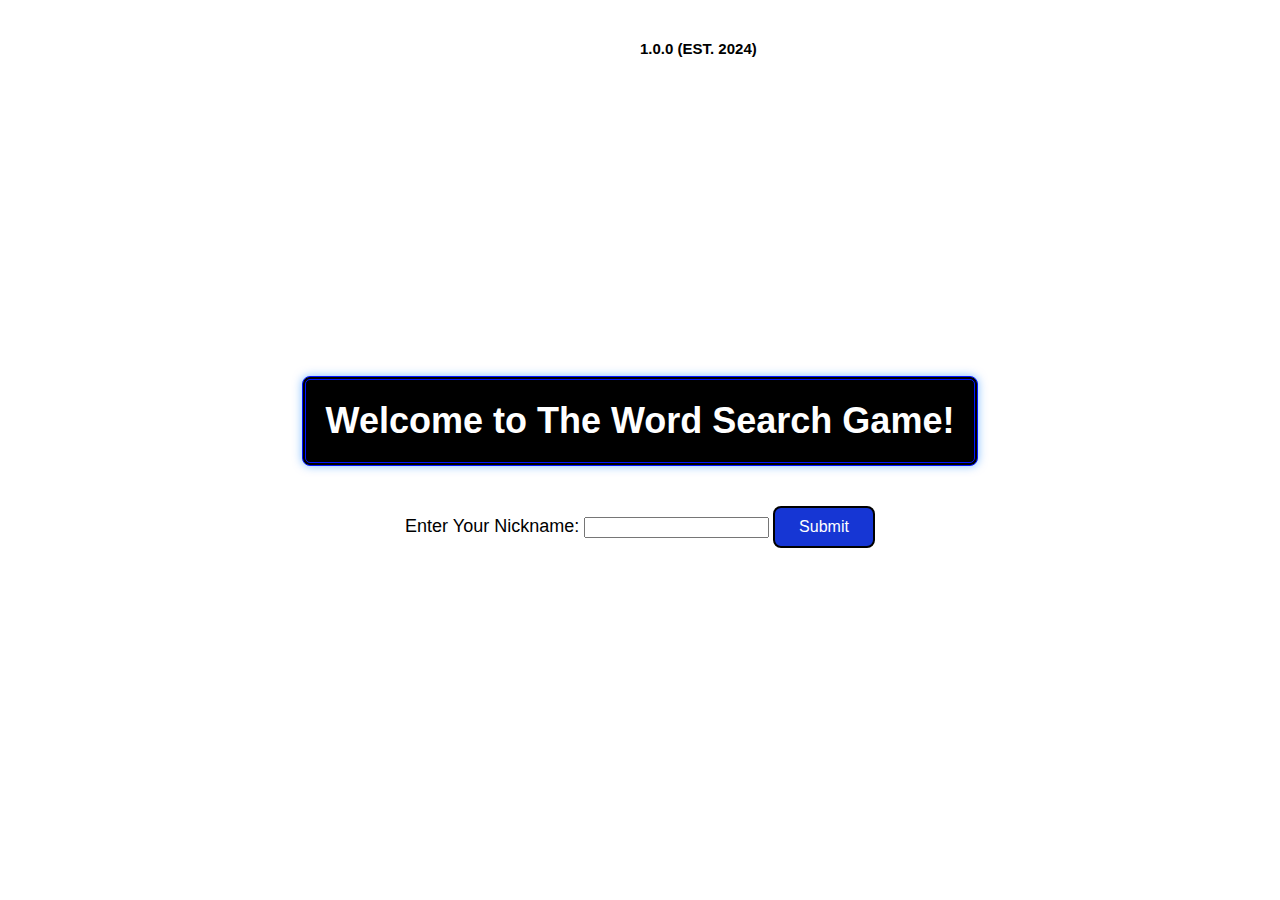
<file: html/index.html>
<!DOCTYPE html>
<html>
<head>
  <meta charset="utf-8">
  <title>Word Search Game</title>
  <link rel="stylesheet" href="style.css">
  <style>
    /* Entry Screen */
    body {
      display: flex;
      justify-content: center;
      align-items: center;
      margin: 0;
      background-color: white;
      height: 100vh;
      color: black;
      font-family: 'Orbitron', sans-serif;
    }

    .custom-button {
      padding: 10px 24px;
      font-size: 16px;
      background-color: rgb(22, 54, 212);
      color: rgb(255, 255, 255);
      border: 2px solid #000000;
      border-radius: 8px;
      cursor: pointer;
      margin-top: 20px;
    }

    .custom-button:hover {
      background-color: #0015ff;
      border-color: #000000;
      color: white;
    }
    .container {
      display: flex;
      justify-content: center;
      align-items: center;
    }

    .nickname-form {
      text-align: center;
    }

    .main-heading {
      font-size: 36px;
      font-weight: bold;
      margin-bottom: 20px;
      padding: 20px;
      border: 4px solid #007bff;
      border-style: double;
      border-color: #0015ff;
      border-radius: 8px;
      box-shadow: 0 0 10px rgba(0, 123, 255, 0.5);
      background-color: black;
      color: white;
    }

    .nickname {
      font-size: 18px;
    }

    /* Lobby Screen */
    #lobby-container {
      display: none;
      text-align: center;
    }

    #player-list {
      list-style-type: none;
      padding: 0;
    
    }

  </style>
</head>
<body>
  <!-- Entry Screen -->
  <div class="container" id="main-container">
    <h1 id="title" style="font-weight: bold; font-family: 'Franklin Gothic Medium', 'Arial Narrow', Arial, sans-serif; color: black; position: absolute; left: 50%; top: 30px; font-size: 15px;"></h1>
    <div class="nickname-form" id="nickname-form">
      <h1 class="main-heading">Welcome to The Word Search Game!</h1>
      <label class="nickname" for="nickname">Enter Your Nickname:</label>
      <input type="text" id="nickname" name="nickname">
      <button id="submit" class="custom-button">Submit</button>
    </div>
  </div>

  <!-- Lobby Screen -->
<div id="lobby" style="display:none">
  <h1 id="lobbyh1" class="main-heading2">LOBBY</h1>
  <div id="lobby-heading-container">
    <h2 id="lobbyh2">LOBBY LIST</h2>
    <h3 id="lobbyh3">Waiting for Players...</h3>
    <h4 id="lobbyh4"></h4>
  </div>
  <div class="lobbyContent">
    <table id="gameTable2" class="serverTable">
      <!-- Table content -->
    </table>
    <div id="gamesAvailable">
      <!-- Lobby list will be populated dynamically -->
    </div>
  </div>
</div>


  <div id= "gameScreen" style="display:none;">
    <div id="gameTable"></div>
    <div id="sidePanels" style="position: absolute; right: 20px; top: 20px; width: 30%;">
      <div id="scoreBoard" style="border: 1px solid black; padding: 10px; margin-bottom: 10px;"></div>
      <div id="wordList" style="border: 1px solid black; padding: 10px; overflow-y: auto; max-height: 300px;"></div>
    </div>


    <div id="chatBox">
      <div id="messages" style="height: 200px; overflow-y: scroll; background: #f1f1f1; margin-bottom: 10px;"></div>
      <input type="text" id="message" placeholder="Type message here..." style="width: 70%;">
      <button id="sendButton">Send</button>
    </div>
  </div>

  <script src="script.js"></script>
</body>
</html>
</file>
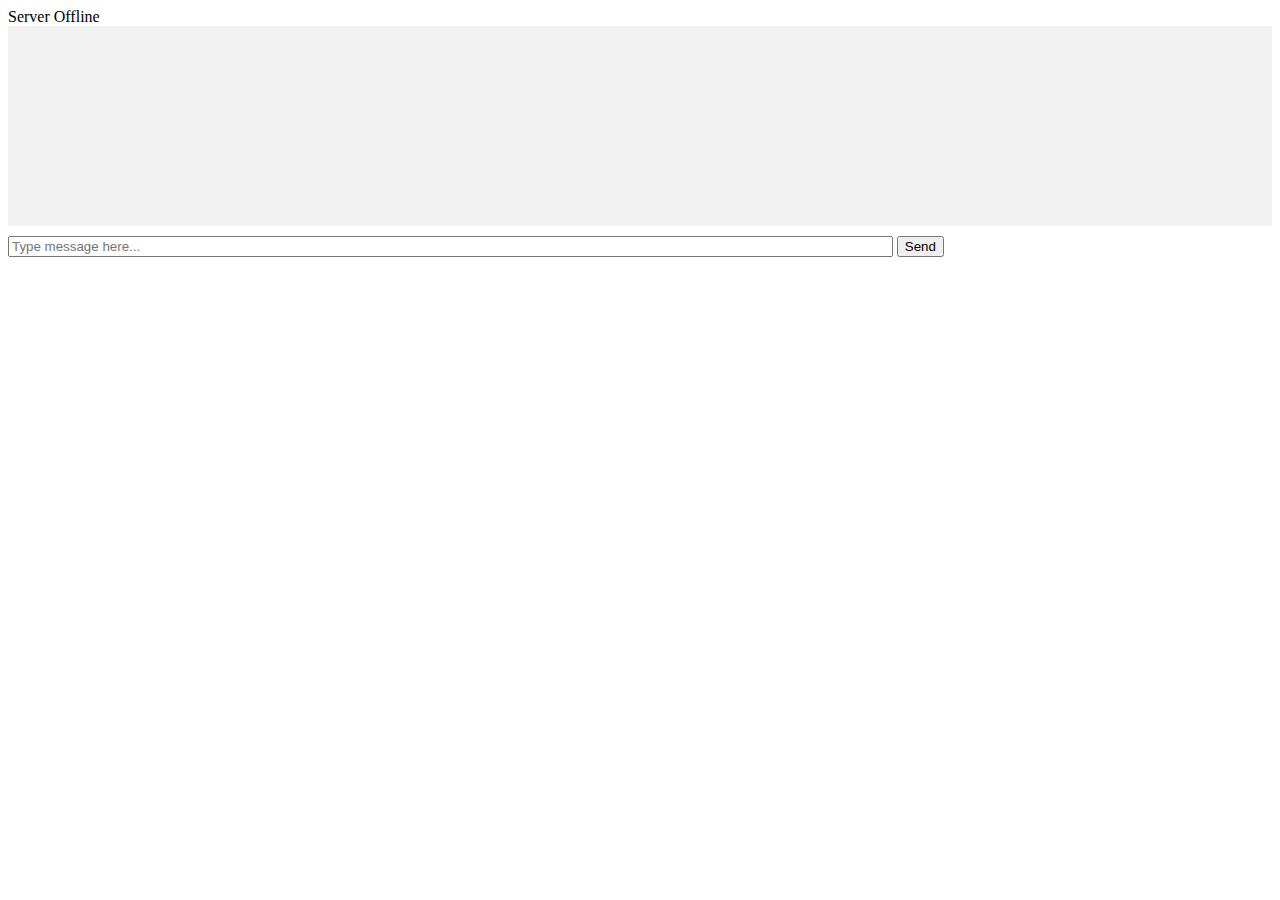
<file: index2.html>
<!--
  <head>
  <meta charset="UTF-8">
  <title>Random Character Grid</title>
  <style>
    table {
      border-collapse: collapse;
      width: 100%;
    }
    td {
      border: 1px solid black;
      padding: 10px;
      text-align: center;
    }
  </style>
</head>
<body>
  <div id="gameTable"></div>

  <script>
    var serverUrl = "ws://" + window.location.hostname + ":9880";
    var connection = new WebSocket(serverUrl);

    connection.onmessage = function(evt) {
      console.log("Message received: ", evt.data);
      var data = JSON.parse(evt.data);
      
      if(data.wordBank && data.wordBank.grid) { // Make sure to properly check for the nested property
        updateGrid(data.wordBank.grid);
      }
    };

    function updateGrid(grid) {
      var table = document.createElement('table');
      grid.forEach(function(row, rowIndex) {
        var tr = document.createElement('tr');
        row.forEach(function(column, columnIndex) {
          var td = document.createElement('td');
          var button = document.createElement('button');
          button.textContent = column;
          // Set up an onclick function that calls buttonclick with parameters
          button.onclick = function() {
            //buttonclick(rowIndex, columnIndex); // Assuming you want to pass row and column indexes
          };
          td.appendChild(button);
          tr.appendChild(td);
        });
        table.appendChild(tr);
      });
      var container = document.getElementById('gameTable');
      container.innerHTML = ''; // Clear previous table
      container.appendChild(table);
    }
  </script>
-->


<head>
  <meta charset="utf-8">
</head>

<label id="topMessage"></label>

<body>
  <div id="gameTable"></div>

  <div id="chatbox">
    <div id="messages" style="height: 200px; overflow-y: scroll; background: #f1f1f1; margin-bottom: 10px;"></div>
    <input type="text" id="message" placeholder="Type message here..." style="width: 70%;" onkeypress="if(event.keyCode==13) chat();">
    <button onclick="chat();">Send</button>
  </div>

  <script>
    var idx = -1;
    var gameid = -1;
    class UserEvent {
      Button = -1;
      GridRow = -1;
      GridColumn = -1;
      PlayerIdx = 0;
      GameId = 0;
      Msg = null;
    }
    var connection = null;

    var serverUrl;
    serverUrl = "ws://" + window.location.hostname + ":9880";
    // Create the connection with the server
    connection = new WebSocket(serverUrl);

    connection.onopen = function (evt) {
      console.log("open");
    }
    connection.onclose = function (evt) {
      console.log("close");
      document.getElementById("topMessage").innerHTML = "Server Offline"
    }
    const ButtonStateToDisplay = new Map();
    ButtonStateToDisplay.set("XPLAYER", "X");
    ButtonStateToDisplay.set("OPLAYER", "O");
    ButtonStateToDisplay.set("NOPLAYER", " ");

    connection.onmessage = function (evt) {
      var msg;
      msg = evt.data;

      console.log("Message received: " + msg);
      const obj = JSON.parse(msg);

      if ('YouAre' in obj) {
        if (obj.YouAre == "XPLAYER") {
          idx = 0;
        }
        else {
          idx = 1;
        }

        gameid = obj.GameId;
      }
      else{
        if(gameid == obj.GameId)
        {
          updateGrid(obj.wordBank.grid);
        }

        if (obj.chatBox.messageSent == true && gameid == obj.GameId) {
          var messages = obj.chatBox.messages;
            var lastMessage = messages[messages.length - 1]; // Get the last message from the messages array
            var messagesDiv = document.getElementById('messages');
            var messageElement = document.createElement('div');
            messageElement.textContent = lastMessage; // Display the last message
            messagesDiv.appendChild(messageElement);
            messagesDiv.scrollTop = messagesDiv.scrollHeight; // Auto scroll to the bottom
          }//ERROR typing in chat before two players in game messes it up
          else if ('CurrentTurn' in obj) {
            // only pay attention to this game
            if (gameid == obj.GameId) {
              document.getElementById("topMessage").innerHTML = obj.Msg[idx];
            }
          }
        }
      }

      function chat() {
        U = new UserEvent();
        U.Button = 9;
        if (idx == 0)
          U.PlayerIdx = "XPLAYER";
        else
          U.PlayerIdx = "OPLAYER";
        U.GameId = gameid;

        var inputElement = document.getElementById('message');
        var inputValue = inputElement.value;
        U.Msg = inputValue;
          document.getElementById('message').value = null;
          console.log("test 2");

        connection.send(JSON.stringify(U));
        console.log(JSON.stringify(U));
    }  // Existing game UI update logic here

    function updateGrid(grid) {
      var table = document.createElement('table');
      grid.forEach(function(row, rowIndex) {
        var tr = document.createElement('tr');
        row.forEach(function(column, columnIndex) {
          var td = document.createElement('td');
          var button = document.createElement('button');
          button.textContent = column;
          // Set up an onclick function that calls buttonclick with parameters
          button.onclick = function() {
            buttonclick(rowIndex, columnIndex); // Assuming you want to pass row and column indexes
          };
          td.appendChild(button);
          tr.appendChild(td);
        });
        table.appendChild(tr);
      });
      var container = document.getElementById('gameTable');
      container.innerHTML = ''; // Clear previous table
      container.appendChild(table);
    }

    function buttonclick(i, j) {
      U = new UserEvent();
        U.GridRow = i;
        U.GridColumn = j;
        if (idx == 0)
          U.PlayerIdx = "XPLAYER";
        else
          U.PlayerIdx = "OPLAYER";
        U.GameId = gameid;

        connection.send(JSON.stringify(U));
        console.log(JSON.stringify(U));
    }
  </script>
</file>
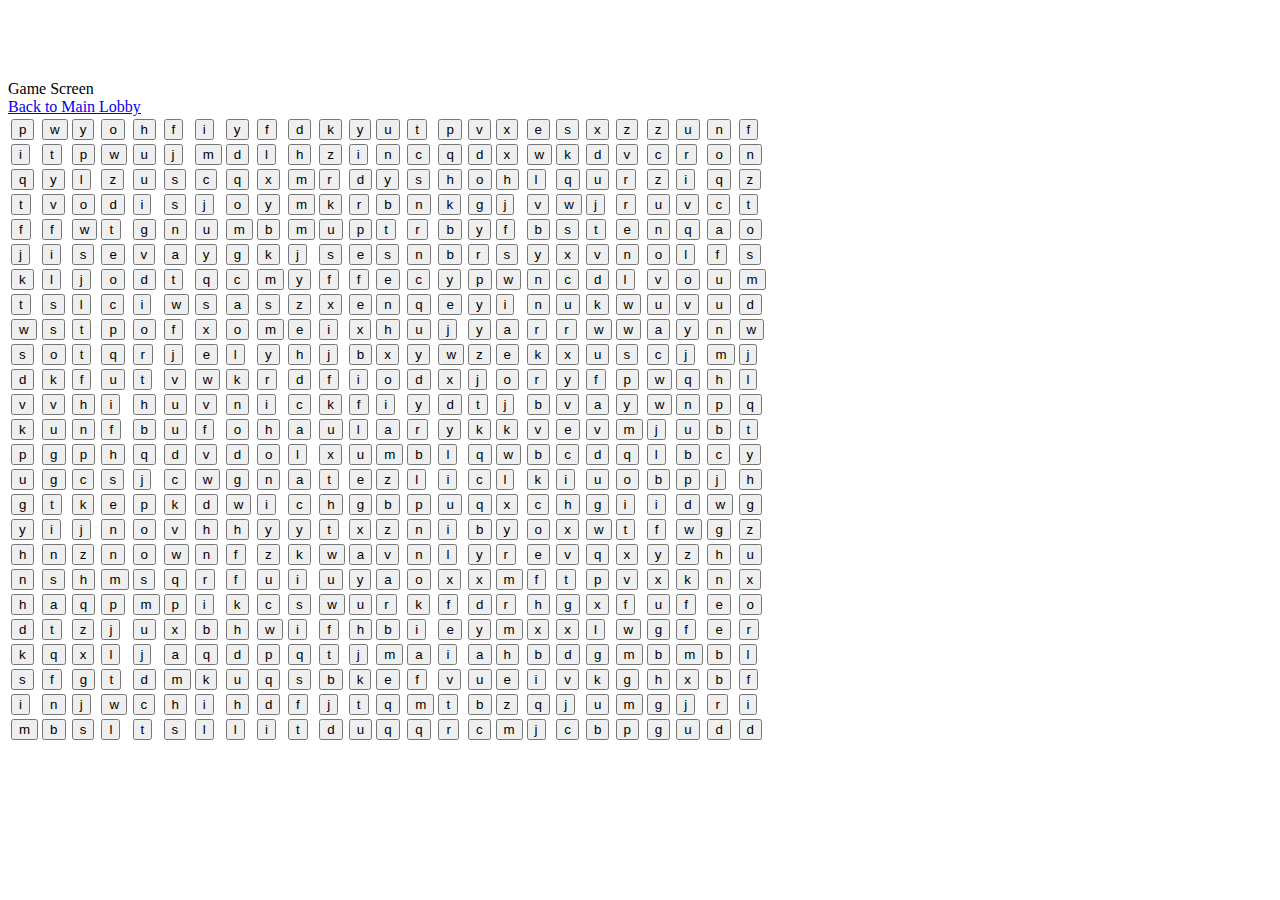
<file: html/gameScreen.html>
<!DOCTYPE html>
<html lang="en">
<head>
    <meta charset="UTF-8">
    <meta name="viewport" content="width=device-width, initial-scale=1.0">
    <br> <br>
    <title>TWSG Game Screen</title>
    <link rel="stylesheet" href="style.css">
</head>
<body>
    <div class="container">
        <br> <br>
        <div class="title">Game Screen</div>
        <a href="index.html">Back to Main Lobby</a> 
            <table>
    
                <script>




                    // Function to generate a random character
                    function getRandomChar() {
                        // Define the pool of characters from which to choose
                        const chars = "abcdefghijklmnopqrstuvwxyz";
                        // Generate a random index within the range of available characters
                        const randomIndex = Math.floor(Math.random() * chars.length);
                        // Return the randomly chosen character
                        return chars.charAt(randomIndex);
                    }
                
                

                    for (let i = 0; i < 25; i++) {
                        document.write("<tr>");
                        for (let j = 0; j < 25; j++) {
                            let index = i * 25 + j;
                            // Generate a random character for each button
                            let randomChar = getRandomChar();
                            document.write(`<td><input type="button" value="${randomChar}" id="b${index}" onclick="buttonclick(${index})"></input></td>`);
                        }
                        document.write("</tr>");
                    }

                    function buttonclick(index) {
    // Get the button element by its ID
    let button = document.getElementById(`b${index}`);
    
    // Toggle the highlight class
    button.classList.toggle('highlight');
    
    // Other actions you want to perform upon button click
    // For example, sending the button index to the server
    U = new UserEvent();
    U.Button = index;
    if (idx == 0)
        User.GameId = gameid;
    connection.send(JSON.stringify(U));
    console.log(JSON.stringify(U));
}



                </script>
            </table>


          <!--<button onclick="submit">Submit</button> -->
        <!-- </a> -->
    </div>
    <script src="script.js"></script>
</body>

</html>
</file>
<file: html/style.css>
.main-heading2 {
  font-size: 46px;
  font-weight: bold;
  padding: 20px;
  border: 10px solid #007bff;
  border-style: double;
  border-color: #0015ff;
  border-radius: 8px;
  box-shadow: 0 0 10px rgba(0, 123, 255, 0.5);
  background-color: black;
  color: white;
  position: absolute;
  top: -20px;
  left: 50%;
  height: 50px;
  width: 1190px;
  transform: translateX(-50%);
}


/*--- LOBBY SCREEN ---*/
#lobby {
  padding: 32px 40px;
  text-align: center;
  display: flex;
  flex-direction: column;
  align-items: center;
}

.lobbyContent {
  position: absolute;
  top: 20%;
  right: 32%;
  display: flex;
  padding: 10px;
  border-radius: 20px;
  width: 400px;
  height: 130px;
}

.lobbyButton {
  margin: 20px; /* Added margin to create spacing between buttons */
  display: flex; /* Add flex display */
  align-items: center; /* Align items vertically center */
  justify-content: center; /* Align items horizontally center */
  color: white;
  background-color: #007bff;
  border: 4px solid #0015ff;
  border-radius: 24px;
  padding: 8px 20px; /* Adjusted padding */
  font-size: 30px;
  cursor: pointer;
  font-weight: 700;
  height: 70px;
  width: 220px;
}

.lobbyButton:hover {
  background-color: #0015ff;
}

#gameTable2 {
  position: absolute;
  top: calc(50% - -30px); /* Adjusted top position */
  right: calc(50% - 280px); /* Adjusted right position */
  border: 3px solid rgb(255, 255, 255);
  box-sizing: 1000px;
  width: 570px;
  border-color: black;
  border-width: 5px;
  border-style: solid;
  border-collapse: collapse;
  text-align: center;
  background-color: transparent; /* Set background color with opacity */
  color: black;
  font-size: 20px;
}

#gameTable2 th,
#gameTable2 td {
  padding: 8px;
  border: 1px solid #ddd;
}

#gameTable2 td:nth-child(2) {
  width: 80px; /* Set the width of the second column to 80px */
}

#lobby-heading-container {
  display: flex;
  justify-content: space-between;
  align-items: center;
  width: 100%;
  margin-top: -120px;
  flex-direction: row; /* Change to row */
}

#lobbyh2, #lobbyh3 {
  font-weight: bold;
  font-family: 'Franklin Gothic Medium', 'Arial Narrow', Arial, sans-serif;
  margin: 0;
}

#lobbyh2 {
  font-size: 40px;
  margin-right: 100px; /* Add some spacing between h2 and h3 */
}

#lobbyh3 {
  margin-top: 20px;
  font-size: 14px;
}

#lobbyh4 {
  font-size: 24px; /* Increase the font size */
  font-weight: bold;
  font-family: 'Segoe UI', Tahoma, Geneva, Verdana, sans-serif; /* Use a modern font */
  display: flex;
  align-items: center;
  position: absolute;
  right: 50%;
  top: 80%;
  transform: translateX(50%);
  color: #ffffff; /* Set text color to white */
  text-shadow: 5px 5px 7px rgba(0, 0, 0, 0.5); /* Add a text shadow */
  background-color: #3444ff; 
  padding: 10px 20px; /* Add some padding */
  border-radius: 20px; /* Add rounded corners */
  transition: all 0.3s ease; /* Add a transition effect */
}

#lobbyh4:hover {
  background-color: #0015ff; /* Change background color on hover */
  box-shadow: 0 0 10px rgba(0, 6, 12, 0.8); /* Add a glow effect on hover */
  transform: translateX(50%) scale(1.1); /* Scale up on hover */
}

#lobbyh4 span {
  margin: 0 10px; /* Add some spacing between the text elements */
}

#gameTable2 th {
  padding: 12px;
  text-align: center;
  font-size: 18px;
  color: black; /* Change text color */
  border: 2px solid rgb(0, 0, 0);
}

#gameTable2 td {
  padding: 12px;
  text-align: center;
  font-size: 18px;
  color: black; /* Change text color */
  border: 2px solid rgb(0, 0, 0);
}

.serverTable .JoinAGame{
  font-size: 20px;
  font-style: bold;
  font-family: Arial, Helvetica, sans-serif;
  font-weight:800;
  text-align: center;
  width: 100px;
  height: 35px;
  border-radius: 10px;
  color: rgb(0, 0, 0);
  background-color: green;
}

/* CSS for the "Ready" button */
.ready-button {
  background-color: rgb(73, 26, 26); /* Initial background color */
  color: white;
  border: none;
  padding: 12px 20px;
  cursor: pointer;
  border-radius: 5px;
  outline: none;
}

/* CSS for the "Ready" button when it's in the "ready" state */
.ready-button.ready {
  background-color: green; /* Background color when button is clicked */
}

.ready-button:hover {
  background-color: rgb(255, 0, 0); /* Background color when button is clicked */
}

/* Game Screen */
#gameTable {
  float: left;
  width: 65%;
}
#sidePanels {
  position: absolute;
  right: 20px;
  top: 20px;
  width: 30%;
  display: flex;
  flex-direction: column;
}
#scoreBoard, #wordList {
  border: 1px solid black;
  padding: 10px;
  margin-bottom: 10px;
}
#wordList {
  overflow-y: auto;
  flex-grow: 1;
}
#chatbox {
  clear: both;
}
</file>
